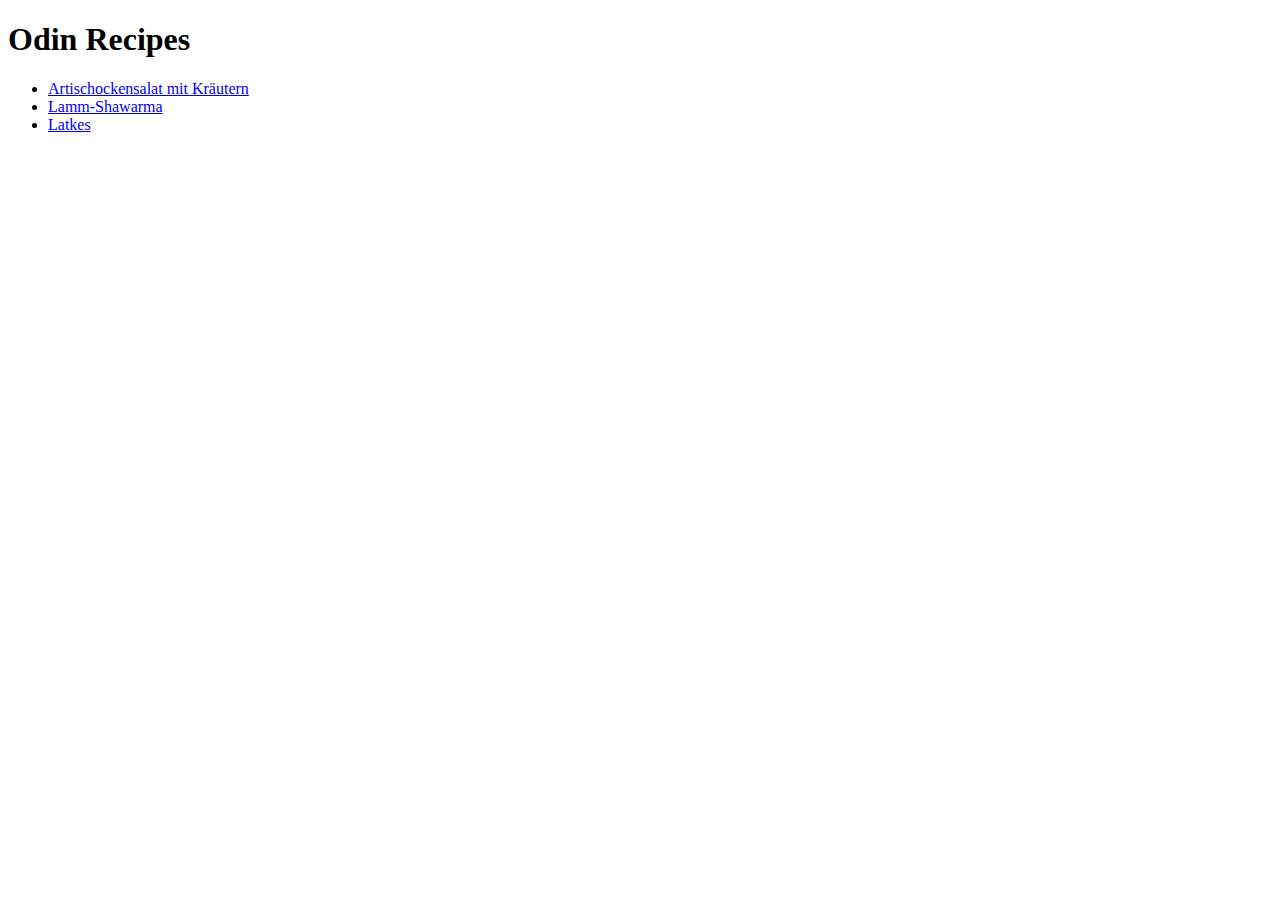
<file: index.html>
<!DOCTYPE html>
<html lang="en" dir="ltr">

  <head>
    <meta charset="utf-8">

    <link rel="stylesheet" href="styles.css">

    <title>odin recipes</title>
  </head>

  <body>
    <h1>Odin Recipes</h1>
      <div>
        <ul>
            <li><a href="./recipes/artischockensalat.html">Artischockensalat mit Kräutern</a></li>
            <li><a href="./recipes/lammshawarma.html">Lamm-Shawarma</a></li>
            <li><a href="./recipes/latkes.html">Latkes</a></li>
        </ul>
      </div>
  </body>

</html>
</file>
<file: styles.css>
div {
  color: black;
  background-color: white;
}

p {
  color: black;
}
</file>
